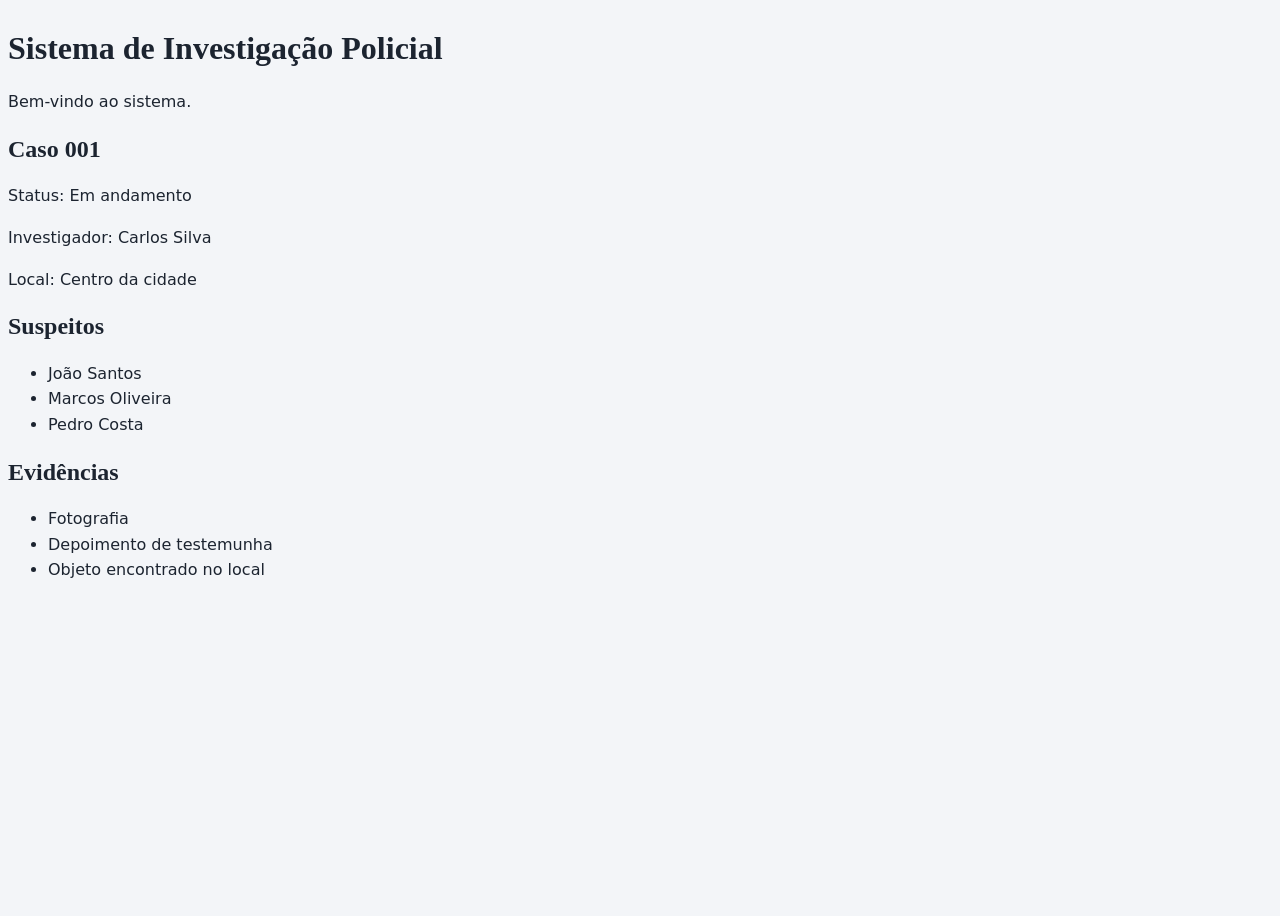
<file: index2.html>
<!DOCTYPE html>
<html lang="pt-BR">
<head>
    <meta charset="UTF-8">
    <meta name="viewport" content="width=device-width, initial-scale=1.0">
    <link rel="stylesheet" href="style.css">
    <title>sistesma de investigação</title>

</head>
<body>
    <div class="header">
        <h1>Sistema de Investigação Policial</h1>
    

    <p class="legal">Bem-vindo ao sistema.</p>

    <h2>Caso 001</h2>

    <p>Status: Em andamento</p>
    <p>Investigador: Carlos Silva</p>
    <p>Local: Centro da cidade</p>

    <h2>Suspeitos</h2>

    <ul class="suspeitos">
        <li>João Santos</li>
        <li>Marcos Oliveira</li>
        <li>Pedro Costa</li>
    </ul>

    <h2>Evidências</h2>

    <ul>
        <li>Fotografia</li>
        <li>Depoimento de testemunha</li>
        <li>Objeto encontrado no local</li>
    </ul>
    </div>
        
</body>
</html>
</file>
<file: style.css>
/* ---------- Variáveis ---------- */
:root {
    --azul: #1a3c6e;
    --azul-escuro: #12294d;
    --fita: #f2b705;
    --papel: #f3f5f8;
    --card: #ffffff;
    --texto: #1c2430;
    --texto-suave: #5b6675;
    --borda: #d5dbe3;
    --raio: 6px;
    --sombra: 0 2px 8px rgba(18, 41, 77, 0.12);
}

/* ---------- Base ---------- */
html {
    font-size: 100%;
}

body {
    display: grid;
    grid-template-areas:
        "navegacao"
        "topo"
        "conteudo"
        "rodape";
    grid-template-rows: auto auto 1fr auto;
    min-height: 100vh;
    font-family: system-ui, -apple-system, "Segoe UI", sans-serif;
    line-height: 1.6;
    color: var(--texto);
    background: var(--papel);
}

h1,
h2,
h3 {
    font-family: Georgia, "Times New Roman", serif;
    line-height: 1.2;
}

/* Links: ordem Link, Visited, Hover, Active */
a:link {
    color: var(--azul);
}

a:visited {
    color: #5a3d8a;
}

a:hover {
    text-decoration: underline;
}

a:active {
    color: #b45309;
}

:focus-visible {
    outline: 3px solid var(--azul);
    outline-offset: 2px;
}

/* ---------- Navbar (Flexbox + sticky) ---------- */
.navbar {
    grid-area: navegacao;
    position: sticky;
    top: 0;
    z-index: 100;
    display: flex;
    justify-content: space-between;
    align-items: center;
    padding: 0.5rem 1.5rem;
    background: var(--azul-escuro);
}

.navbar :focus-visible {
    outline-color: var(--fita);
}

.logo {
    display: flex;
    align-items: center;
    gap: 0.75rem;
    font-family: Georgia, serif;
    font-size: 1.1rem;
}

.logo:link,
.logo:visited {
    color: #fff;
    text-decoration: none;
}

.menu {
    display: flex;
    gap: 1.5rem;
}

.menu a {
    display: block;
    padding: 0.5rem 0;
    border-bottom: 3px solid transparent;
    transition: color 0.2s, border-color 0.2s;
}

.menu a:link,
.menu a:visited {
    color: #e6ebf3;
    text-decoration: none;
}

.menu a:hover {
    color: var(--fita);
}

.menu a.ativo {
    border-bottom-color: var(--fita);
}

/* Dropdown: o <li> pai é a referência do position: absolute */
.tem-dropdown {
    position: relative;
}

.dropdown {
    display: none;
    position: absolute;
    top: 100%;
    left: 0;
    z-index: 1;
    min-width: 11rem;
    padding: 0.5rem 0;
    background: var(--card);
    border-radius: 0 0 var(--raio) var(--raio);
    box-shadow: var(--sombra);
}

.tem-dropdown:hover .dropdown,
.tem-dropdown:focus-within .dropdown {
    display: block;
}

.dropdown a {
    padding: 0.5rem 1rem;
    border-bottom: none;
}

.dropdown a:link,
.dropdown a:visited {
    color: var(--texto);
}

.dropdown a:hover {
    color: var(--azul);
    background: var(--papel);
}

.dropdown :focus-visible {
    outline-color: var(--azul);
}

/* Hambúrguer: só a estrutura visual, o clique vem com JavaScript */
.menu-hamburguer {
    display: none;
    flex-direction: column;
    gap: 5px;
    padding: 0.5rem;
    background: none;
    border: none;
    cursor: pointer;
}

.menu-hamburguer .barra {
    width: 24px;
    height: 3px;
    background: #fff;
}

@media (max-width: 640px) {
    .menu-hamburguer {
        display: flex;
    }

    .menu {
        display: none;
    }
}

/* ---------- Topo e rodapé ---------- */
.topo {
    grid-area: topo;
    max-width: 60rem;
    width: 100%;
    margin: 2rem auto 1rem;
    padding: 0 1rem;
}

.topo h1 {
    font-size: 2rem;
    color: var(--azul);
}

.boas-vindas {
    margin-top: 0.5rem;
    color: var(--texto-suave);
}

.rodape {
    grid-area: rodape;
    padding: 1.5rem 1rem;
    text-align: center;
    font-size: 0.9rem;
    color: var(--texto-suave);
    border-top: 1px solid var(--borda);
}

/* ---------- Conteúdo (Grid responsivo) ---------- */
.conteudo {
    grid-area: conteudo;
    max-width: 60rem;
    width: 100%;
    margin: 0 auto;
    padding: 0 1rem 2rem;
}

.conteudo h2 {
    margin-bottom: 1rem;
    font-size: 1.5rem;
}

.grade {
    display: grid;
    grid-template-columns: repeat(auto-fit, minmax(16rem, 1fr));
    gap: 1.25rem;
}

.card {
    position: relative;
    padding: 1.5rem 1.25rem 1.25rem;
    background: var(--card);
    border: 1px solid var(--borda);
    border-radius: var(--raio);
    box-shadow: var(--sombra);
}

/* Etiqueta de evidência no topo de cada card */
.card::before {
    content: "";
    position: absolute;
    top: -1px;
    left: 1.25rem;
    width: 2.5rem;
    height: 0.35rem;
    background: var(--fita);
}

.card h3 {
    margin-bottom: 0.75rem;
    font-size: 1.15rem;
}

.largo {
    grid-column: 1 / -1;
}

/* Dados do caso */
.dados-caso dt {
    font-size: 0.85rem;
    color: var(--texto-suave);
}

.dados-caso dd {
    margin-bottom: 0.5rem;
    font-weight: 600;
}

/* Listas com pseudo-classes estruturais */
.registro li {
    padding: 0.5rem 0.75rem;
    border-bottom: 1px solid var(--borda);
}

.registro li:nth-child(odd) {
    background: var(--papel);
}

.registro li:first-child {
    border-top: 1px solid var(--borda);
}

.registro li:last-child {
    border-bottom: none;
}

/* Formulário e vídeo */
label {
    display: block;
    margin-bottom: 0.5rem;
}

input[type="file"] {
    max-width: 100%;
}

.transcricao {
    margin-top: 0.75rem;
}

.transcricao summary {
    cursor: pointer;
    color: var(--azul);
}

.transcricao p {
    margin-top: 0.5rem;
    max-width: 65ch;
}

#grafico-casos {
    display: block;
}
</file>
